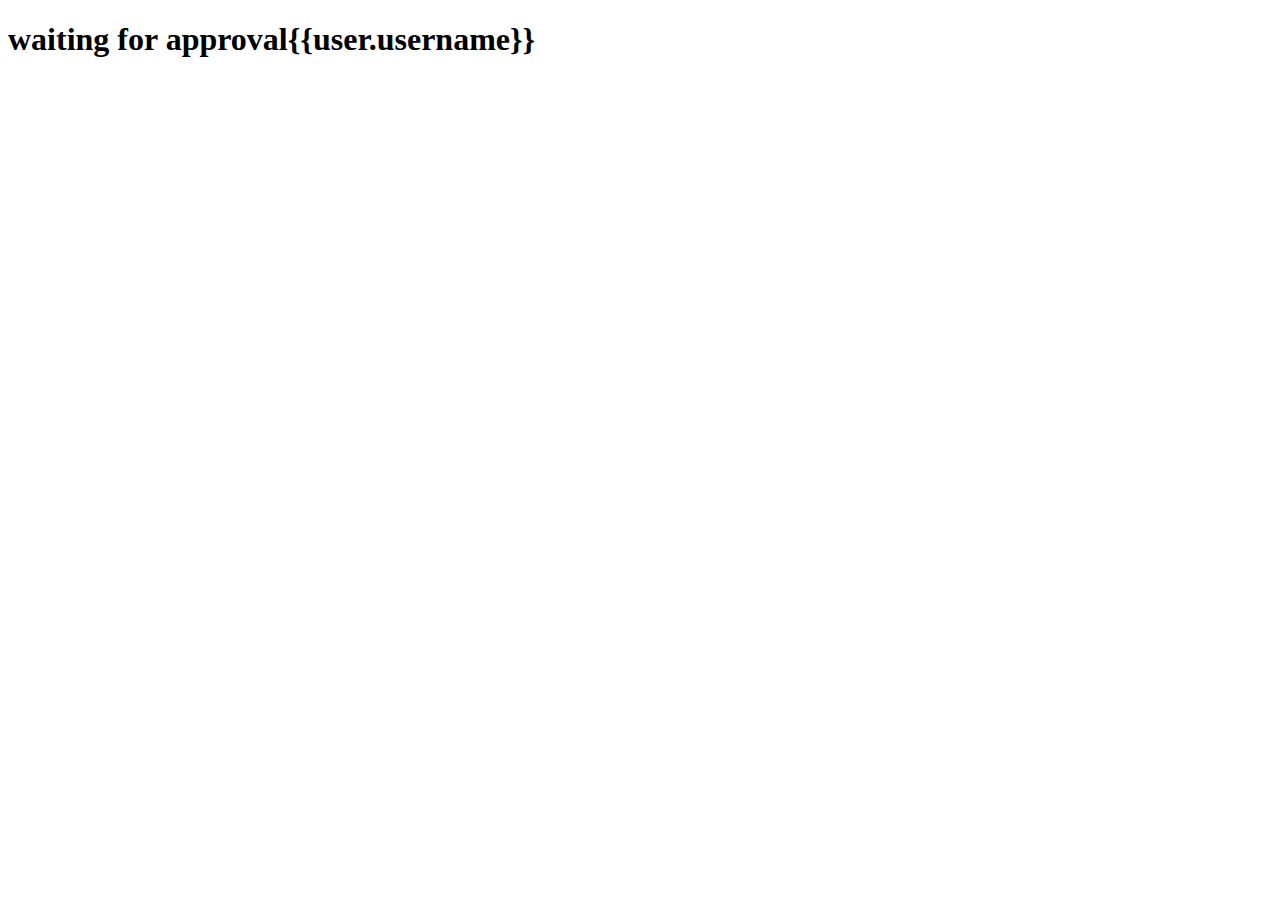
<file: templates/wait.html>
<!DOCTYPE html>
<!--[if lt IE 7]>      <html class="no-js lt-ie9 lt-ie8 lt-ie7"> <![endif]-->
<!--[if IE 7]>         <html class="no-js lt-ie9 lt-ie8"> <![endif]-->
<!--[if IE 8]>         <html class="no-js lt-ie9"> <![endif]-->
<!--[if gt IE 8]>      <html class="no-js"> <!--<![endif]-->
<html>
    <head>
        <meta charset="utf-8">
        <meta http-equiv="X-UA-Compatible" content="IE=edge">
        <title></title>
        <meta name="description" content="">
        <meta name="viewport" content="width=device-width, initial-scale=1">
        <link rel="stylesheet" href="">
    </head>
    <body>
       <h1>waiting for approval{{user.username}}</h1 >
    </body>
</html>
</file>
